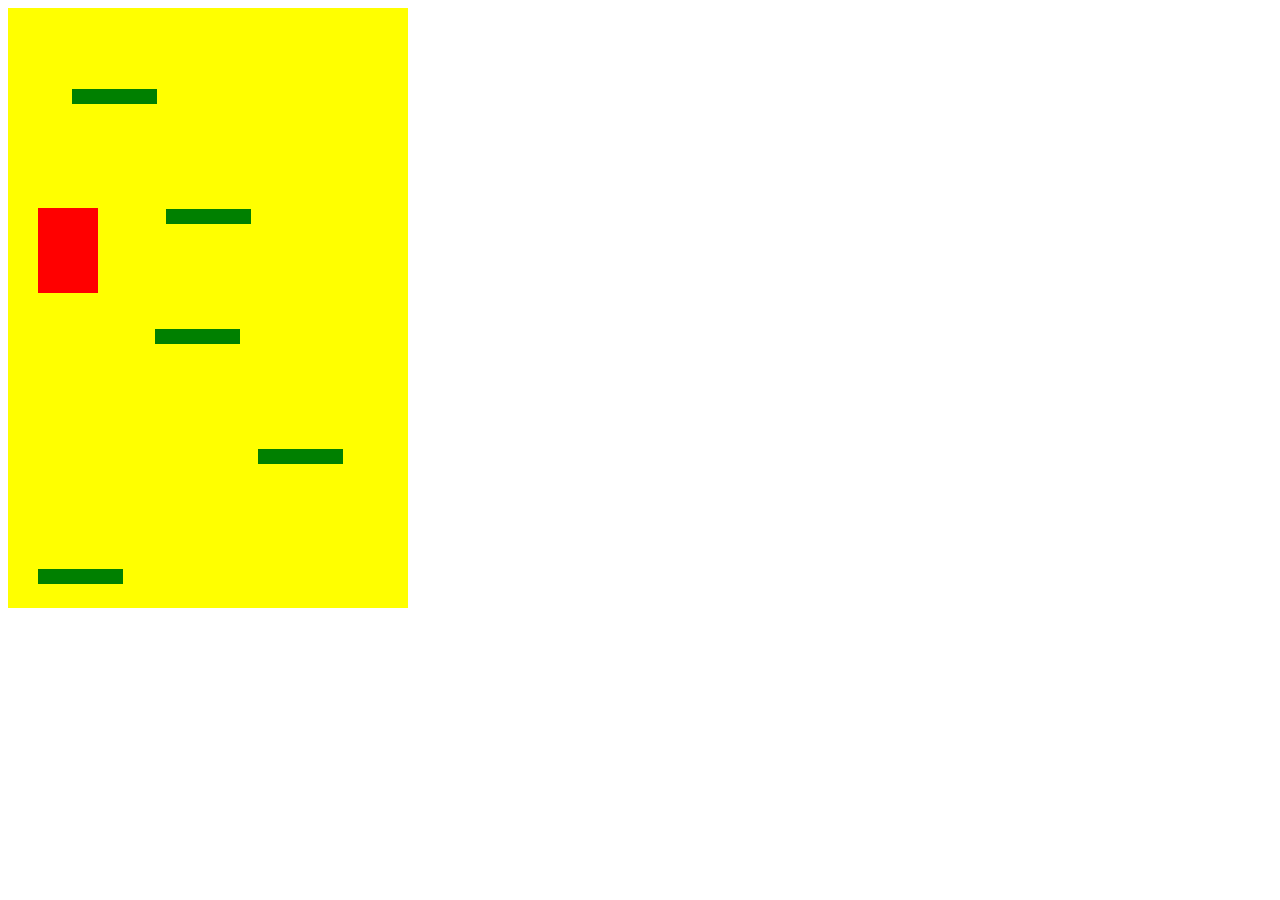
<file: client/doodle/index.html>
<!-- 
JS Tutorial 2 - Doodle Jump
References: Kubow, Ania. freeCodeCamp.org, Retrieved from 
https://www.freecodecamp.org/news/javascript-tutorial-flappy-bird-doodle-jump/
-->
<!DOCTYPE html>
<html lang="en" dir="ltr">
<head>
    <meta charset="UTF-8">
    <meta http-equiv="X-UA-Compatible" content="IE=edge">
    <meta name="viewport" content="width=device-width, initial-scale=1.0">
    <title>Doodle Jump</title>
    <link rel="stylesheet" href="style.css"></link>
    <script src="script.js" charset="utf-8"></script>
</head>
<body>

    <div class="grid"></div>
    
</body>
</html>
</file>
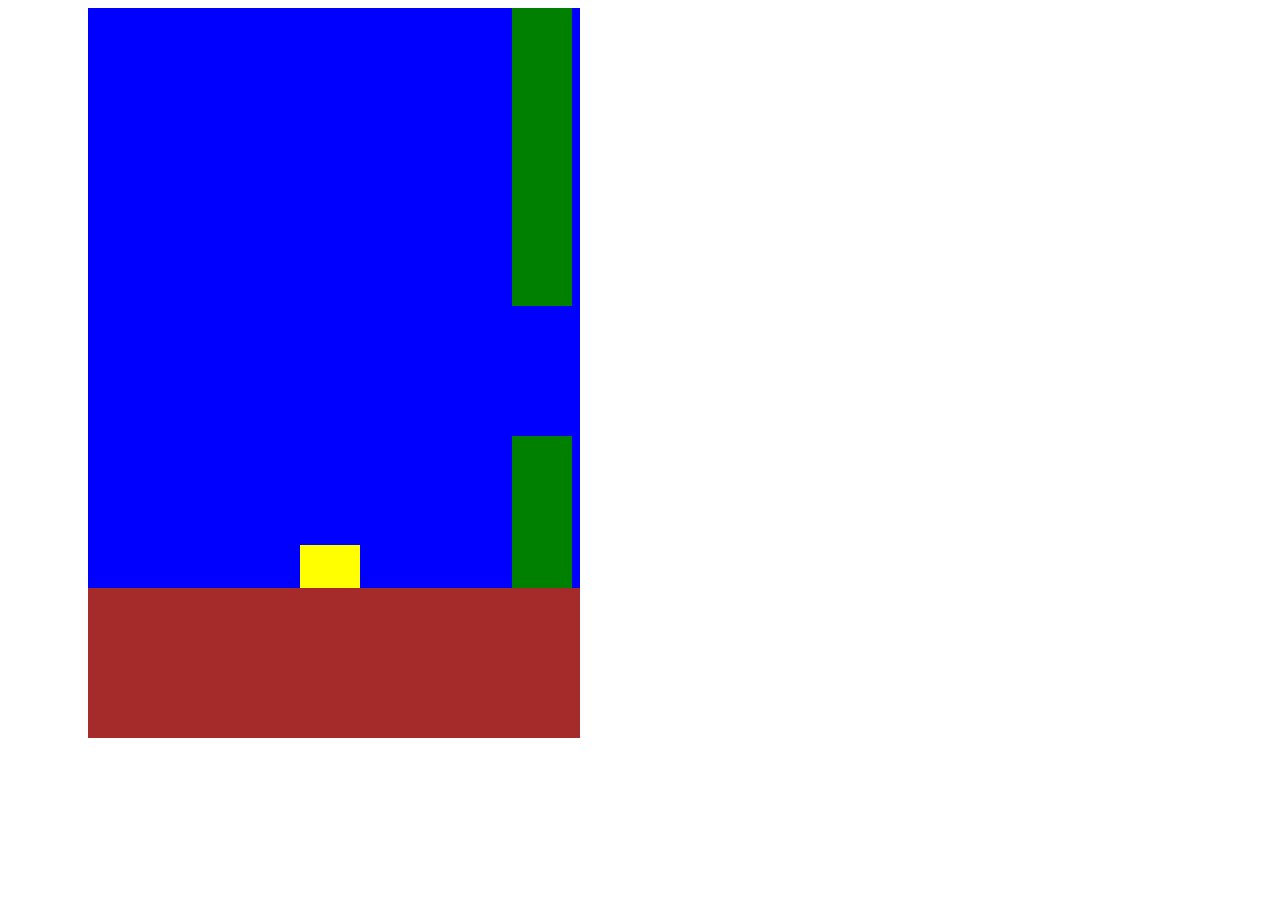
<file: client/flappy/index.html>
<!-- 
JS Tutorial 1 - Flappy Bird
References: Kubow, Ania. freeCodeCamp.org, Retrieved from 
https://www.freecodecamp.org/news/javascript-tutorial-flappy-bird-doodle-jump/
-->

<!DOCTYPE html>
<html lang="en">

<head>
    <meta charset="UTF-8">
    <meta http-equiv="X-UA-Compatible" content="IE=edge">
    <meta name="viewport" content="width=device-width, initial-scale=1.0">
    <title>Flappy Bird</title>
    <link rel="stylesheet" href="style.css">
    <script src="script.js" charset="utf-8"></script>
</head>

<body>
    <div class="border-left"></div>
    <div class="game-container">
        <div class="border-top"></div>
        <div class="sky">
            <div class="bird"></div>
        </div>
        <div class="ground"></div>
    </div>
    <div class="border-right"></div>
</body>

</html>
</file>
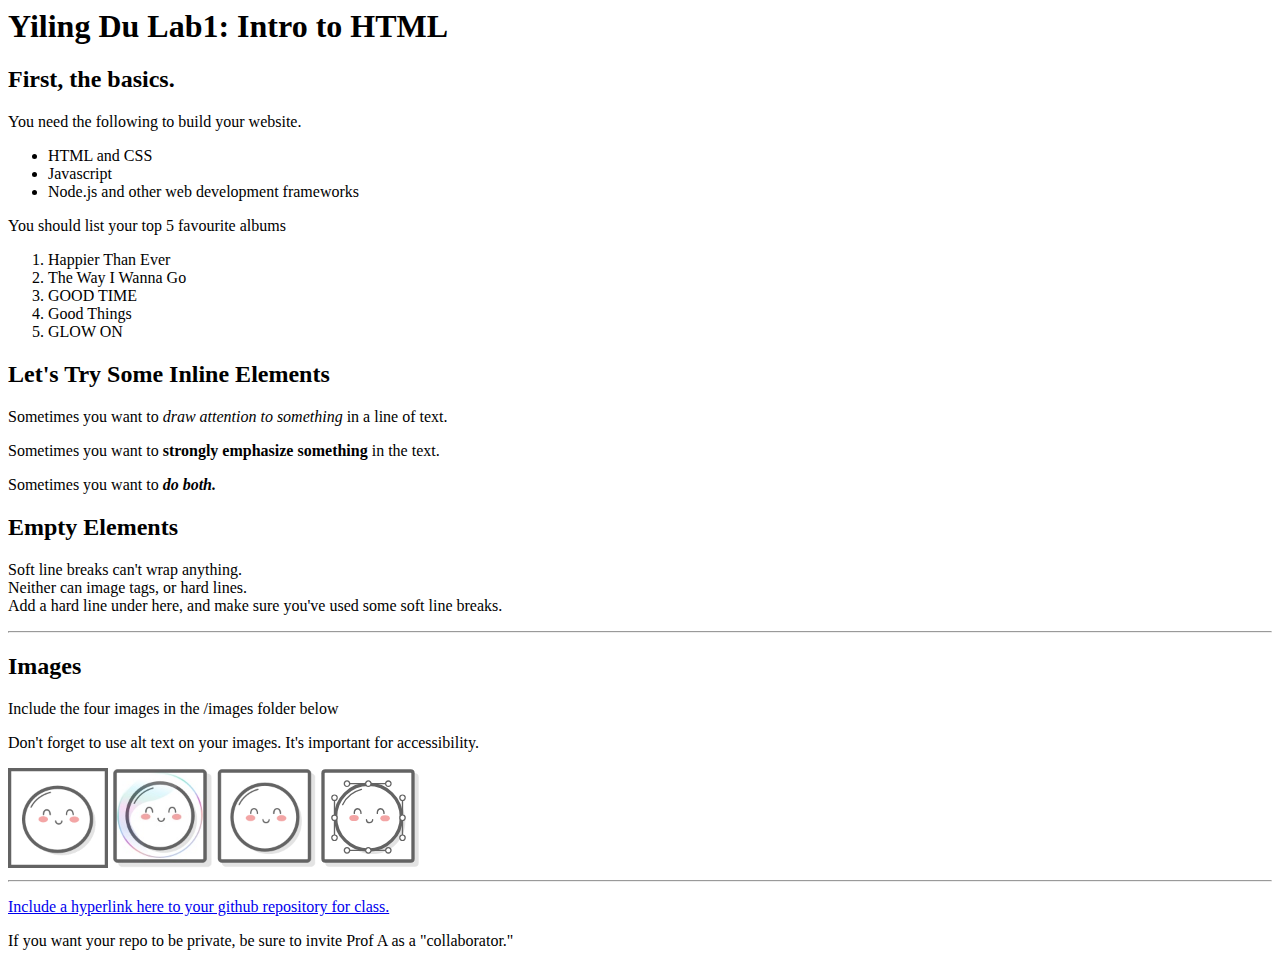
<file: client/lab_1/index.html>
<html lang="en">
    <head>
        <meta charset="UTF-8">
        <meta http-equiv="X-UA-Compatible" content="IE=edge">
        <meta name="viewport" content="width=device-width, initial-scale=1.0">
        <title>Yiling Du Lab 1: Intro to HTML</title>
    </head>
    <body>
        <h1>Yiling Du Lab1: Intro to HTML</h1>

        <h2>First, the basics.</h2>
        <p>You need the following to build your website.</p>

        <ul>
            <li>HTML and CSS</li>
            <li>Javascript</li>
            <li>Node.js and other web development frameworks</li>
        </ul>

        <p>You should list your top 5 favourite albums</p>

        <ol>
            <li>Happier Than Ever</li>
            <li>The Way I Wanna Go</li>
            <li>GOOD TIME</li>
            <li>Good Things</li>
            <li>GLOW ON</li>
        </ol>

        <h2>Let's Try Some Inline Elements</h2>
        <p>Sometimes you want to <em>draw attention to something</em> in a line of text.</p>

        <p>Sometimes you want to <strong>strongly emphasize something</strong> in the text.</p>
            
        <p>Sometimes you want to <em><strong>do both.</strong></em></p>

        <h2>Empty Elements</h2>
        <p>Soft line breaks can't wrap anything.<br/> 
        Neither can image tags, or hard lines.<br/>
        Add a hard line under here, and make sure you've used some soft line breaks.</p>

        <hr/>

        <h2>Images</h2>
        <p>Include the four images in the /images folder below</p>

        <p>Don't forget to use alt text on your images. It's important for accessibility.</p>

        <img src='images/mochi.gif' width='100' alt='A dancing mochi ball'/>
        <img src='images/mochi.jpg' width='100' alt='A mochi ball in a bubble'/>
        <img src='images/mochi.png' width='100' alt='A mochi ball'/>
        <img src='images/mochi.svg' width='100' alt='A mochi ball with Bezier handles'/>

        <hr/>

        <p><a href='https://github.com/yiling0323/INST377-Lab-Work.git'>Include a hyperlink here to your github repository for class.</a></p>
        <p>If you want your repo to be private, be sure to invite Prof A as a "collaborator."</p>
    </body>
</html>
</file>
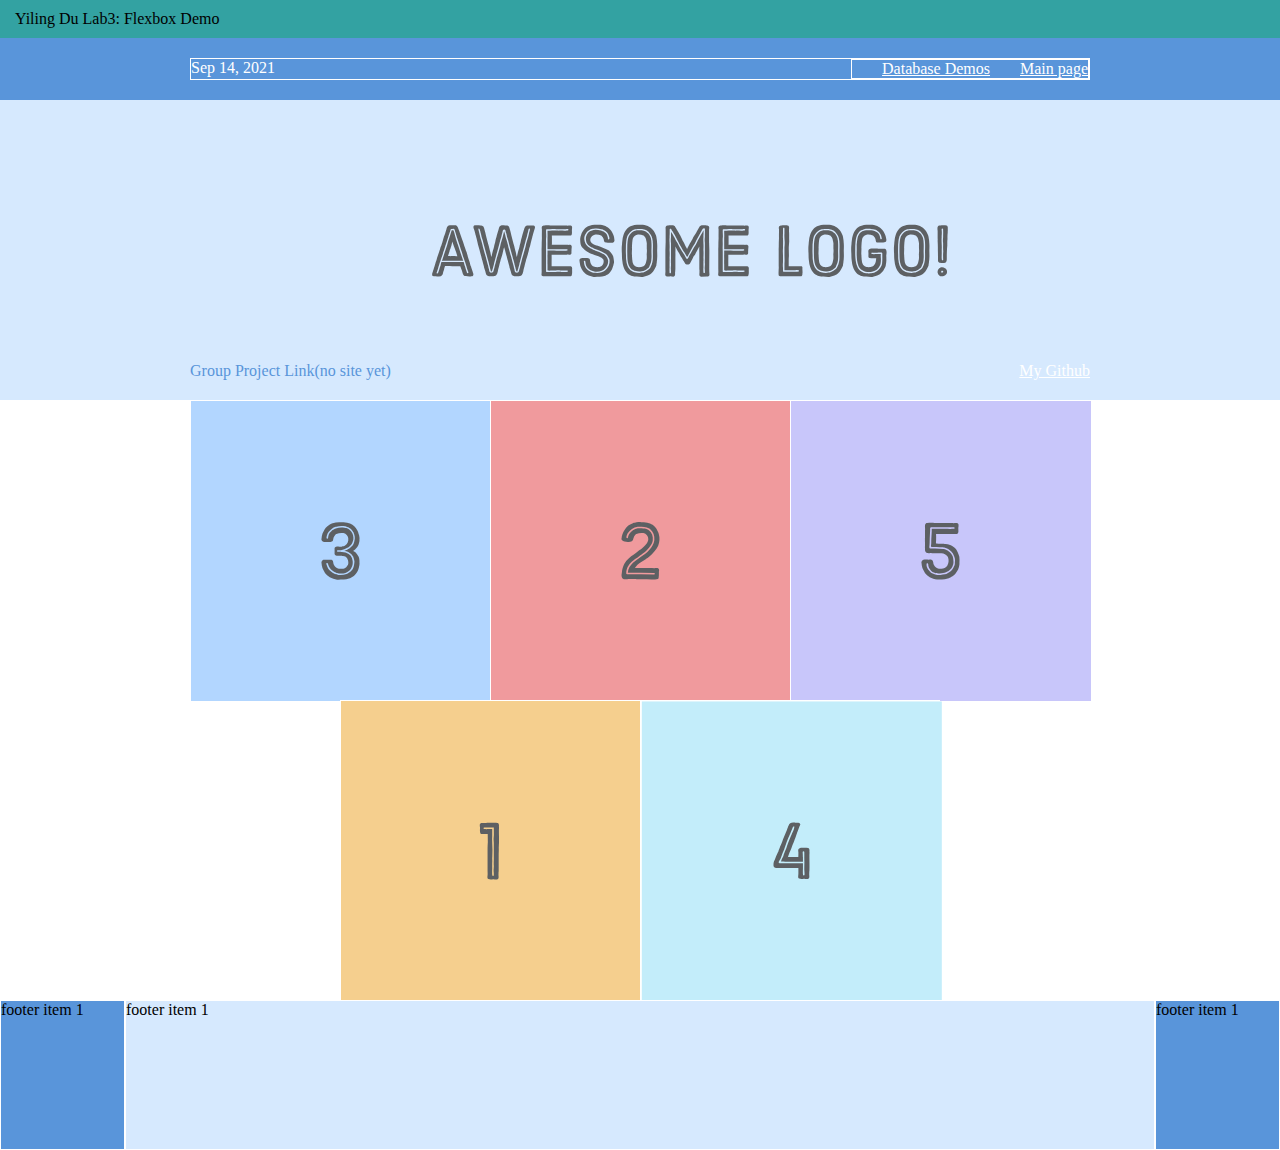
<file: client/lab_3/index.html>
<html lang="en">

<head>
    <meta charset="UTF-8">
    <meta http-equiv="X-UA-Compatible" content="IE=edge">
    <meta name="viewport" content="width=device-width, initial-scale=1.0">
    <title>Yiling Du Lab 3: Flexbox Demo</title>
    <link rel='stylesheet' href='styles.css' />
</head>

<body>

    <div class="title">Yiling Du Lab3: Flexbox Demo</div>
    <!-- <h1 class='title'>Yiling Du Lab3: Flexbox Demo</h1> -->


    <div class='menu-container'>
        <div class='menu'>
            <div class='date'>Sep 14, 2021</div>
            <div class="links">
                <!--
                <div class='signup'>Sign Up</div>
                <div class='login'>Login</div> -->
                <a href='data.html'>Database Demos</a>
                <a href='index.html'>Main page</a>
            </div>
        </div>
    </div>


    <div class='header-container'>
        <div class='header'>
            <div class='subscribe'>Group Project Link(no site yet)</div>
            <div class='logo'><img src='images/awesome-logo.svg' /></div>
            <!--   <div class='social'><img src='images/social-icons.svg' /></div> -->
            <div class='social'><a href='https://github.com/yiling0323/INST377-Lab-Work.git'>My Github</a></div>
        </div>
    </div>


    <div class='photo-grid-container'>
        <div class='photo-grid'>
            <div class='photo-grid-item first-item'>
                <img src='images/one.svg' />
            </div>
            <div class='photo-grid-item'>
                <img src='images/two.svg' />
            </div>
            <div class='photo-grid-item'>
                <img src='images/three.svg' />
            </div>
            <div class='photo-grid-item'>
                <img src='images/four.svg' />
            </div>
            <div class='photo-grid-item last-item'>
                <img src='images/five.svg' />
            </div>
        </div>
    </div>


    <div class="footer">
        <div class="footer-item footer-one">footer item 1</div>
        <div class="footer-item footer-two">footer item 1</div>
        <div class="footer-item footer-three">footer item 1</div>
    </div>


</body>

</html>
</file>
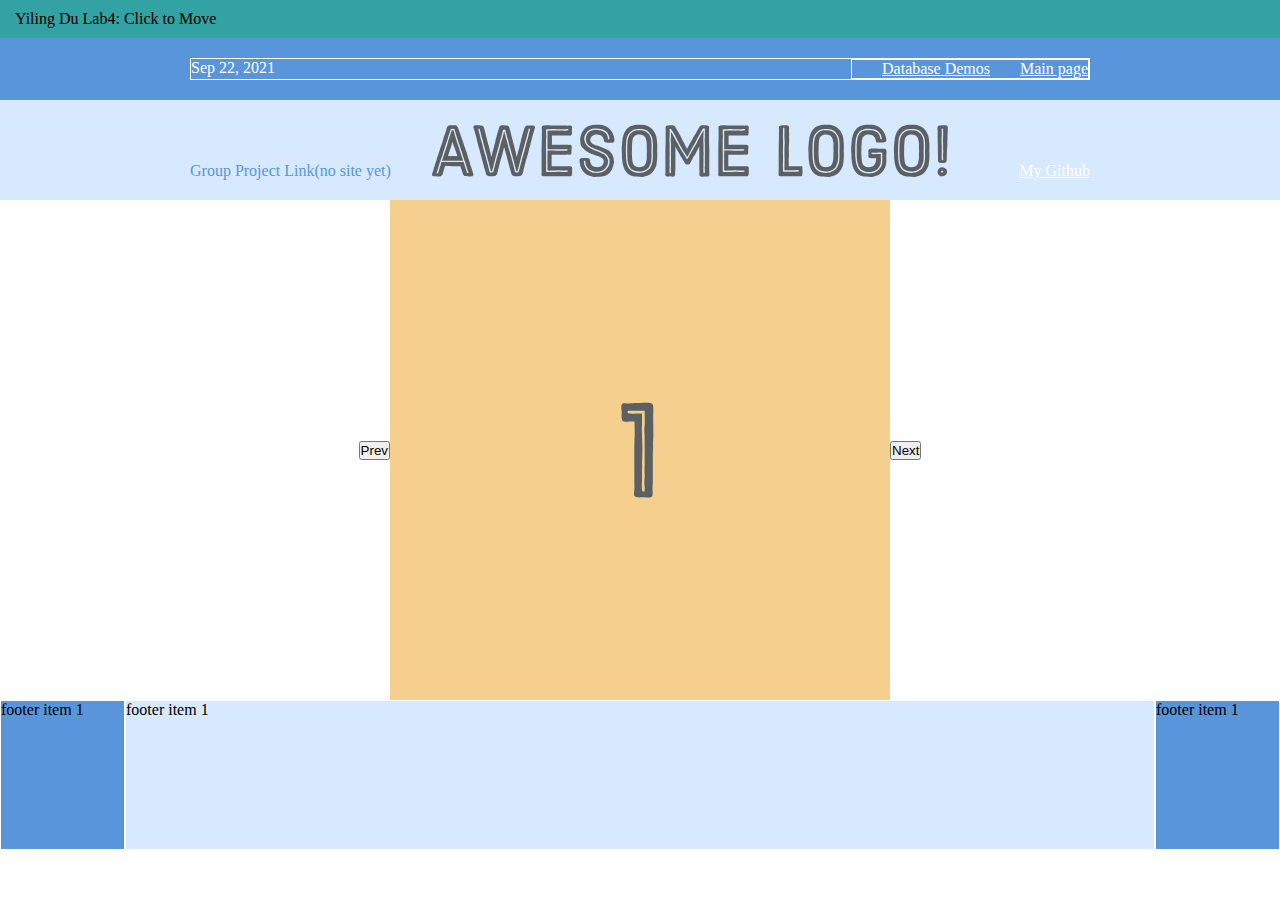
<file: client/lab_4/index.html>
<html lang="en">

<head>
    <meta charset="UTF-8">
    <meta http-equiv="X-UA-Compatible" content="IE=edge">
    <meta name="viewport" content="width=device-width, initial-scale=1.0">
    <title>Yiling Du Lab 4: Click to Move</title>
    <link rel='stylesheet' href='styles.css' />
</head>

<body>

    <div class="title">Yiling Du Lab4: Click to Move</div>

    <div class='menu-container'>
        <div class='menu'>
            <div class='date'>Sep 22, 2021</div>
            <div class="links">
                <a href='data.html'>Database Demos</a>
                <a href='index.html'>Main page</a>
            </div>
        </div>
    </div>

    <div class='header-container'>
        <div class='header'>
            <div class='subscribe'>Group Project Link(no site yet)</div>
            <div class='logo'><img src='images/awesome-logo.svg' /></div>
            <div class='social'><a href='https://github.com/yiling0323/INST377-Lab-Work.git'>My Github</a></div>
        </div>
    </div>

    <div class='photo-grid-container'>

        <div class="carousel_actions">
            <button id="carousel_button--prev" aria-label="Previous slide">Prev</button>
        </div>

        <div class='carousel'>
            <div class='carousel_item carousel_item--visible'>
                <img src='images/one.svg' />
            </div>
            <div class='carousel_item'>
                <img src='images/two.svg' />
            </div>
            <div class='carousel_item'>
                <img src='images/three.svg' />
            </div>
            <div class='carousel_item'>
                <img src='images/four.svg' />
            </div>
            <div class='carousel_item'>
                <img src='images/five.svg' />
            </div>
        </div>

        <div class="carousel_actions">
            <button id="carousel_button--next" aria-label="Next slide">Next</button>
        </div>

    </div>

    <div class="footer">
        <div class="footer-item footer-one">footer item 1</div>
        <div class="footer-item footer-two">footer item 1</div>
        <div class="footer-item footer-three">footer item 1</div>
    </div>

    <script src="script.js"></script>

</body>

</html>
</file>
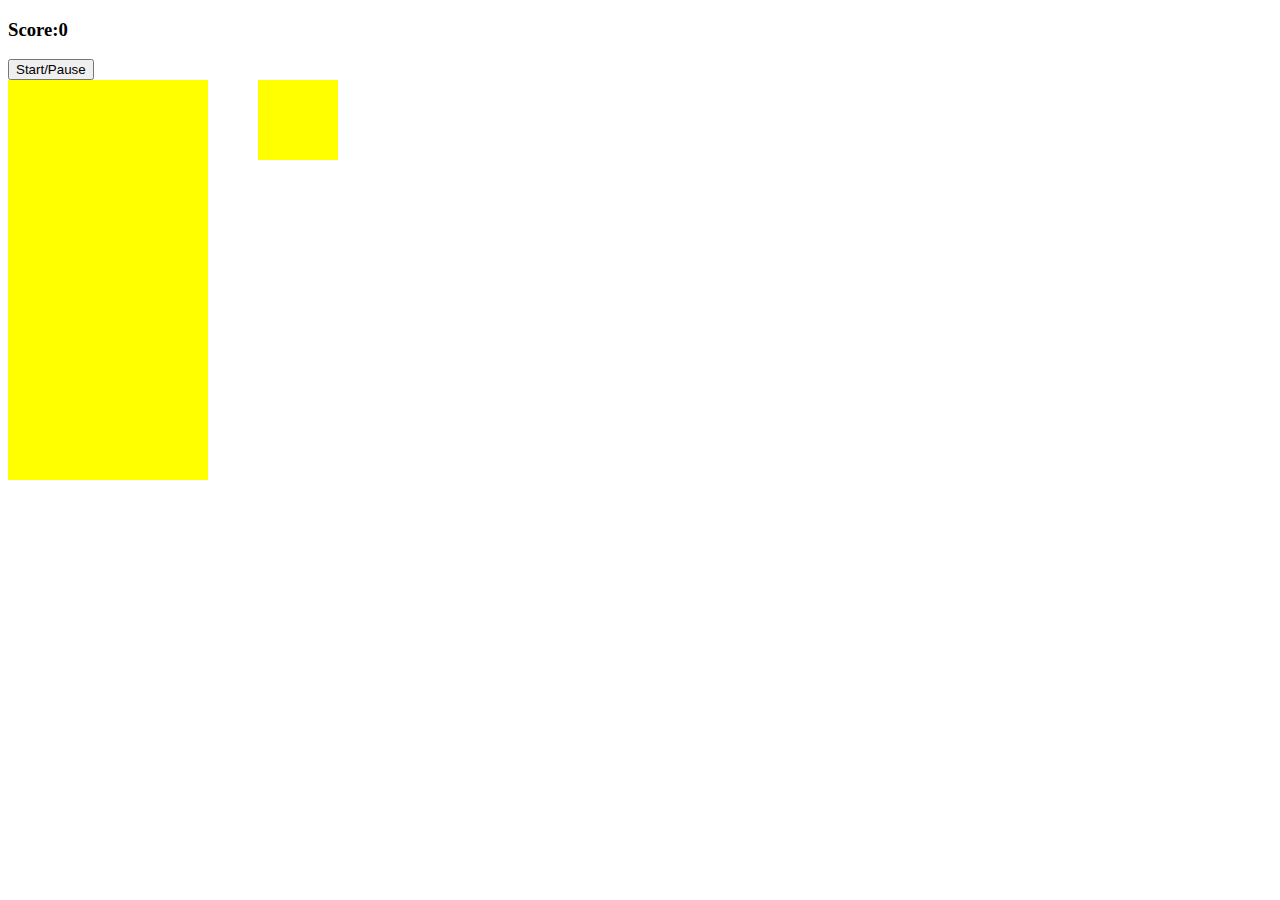
<file: client/tetris/index.html>
<!-- 
JS Tutorial 3 - Tetris
References: Kubow, Ania. freeCodeCamp.org, Retrieved from 
https://www.freecodecamp.org/news/learn-javascript-by-creating-a-tetris-game/
-->


<!DOCTYPE html>
<html lang="en">

<head>
    <meta charset="UTF-8">
    <meta http-equiv="X-UA-Compatible" content="IE=edge">
    <meta name="viewport" content="width=device-width, initial-scale=1.0">
    <script src="script.js" charset="utf-8"></script>
    <link rel="stylesheet" href="style.css">
    </link>
    <title>Basic Tetris</title>
</head>

<body>

    <h3>Score:<span id="score">0</span></h3>
    <button id="start-button">Start/Pause</button>

    <div class="container">
        <div class="grid">
            <div></div>
            <div></div>
            <div></div>
            <div></div>
            <div></div>
            <div></div>
            <div></div>
            <div></div>
            <div></div>
            <div></div>
            <div></div>
            <div></div>
            <div></div>
            <div></div>
            <div></div>
            <div></div>
            <div></div>
            <div></div>
            <div></div>
            <div></div>
            <div></div>
            <div></div>
            <div></div>
            <div></div>
            <div></div>
            <div></div>
            <div></div>
            <div></div>
            <div></div>
            <div></div>
            <div></div>
            <div></div>
            <div></div>
            <div></div>
            <div></div>
            <div></div>
            <div></div>
            <div></div>
            <div></div>
            <div></div>
            <div></div>
            <div></div>
            <div></div>
            <div></div>
            <div></div>
            <div></div>
            <div></div>
            <div></div>
            <div></div>
            <div></div>
            <div></div>
            <div></div>
            <div></div>
            <div></div>
            <div></div>
            <div></div>
            <div></div>
            <div></div>
            <div></div>
            <div></div>
            <div></div>
            <div></div>
            <div></div>
            <div></div>
            <div></div>
            <div></div>
            <div></div>
            <div></div>
            <div></div>
            <div></div>
            <div></div>
            <div></div>
            <div></div>
            <div></div>
            <div></div>
            <div></div>
            <div></div>
            <div></div>
            <div></div>
            <div></div>
            <div></div>
            <div></div>
            <div></div>
            <div></div>
            <div></div>
            <div></div>
            <div></div>
            <div></div>
            <div></div>
            <div></div>
            <div></div>
            <div></div>
            <div></div>
            <div></div>
            <div></div>
            <div></div>
            <div></div>
            <div></div>
            <div></div>
            <div></div>
            <div></div>
            <div></div>
            <div></div>
            <div></div>
            <div></div>
            <div></div>
            <div></div>
            <div></div>
            <div></div>
            <div></div>
            <div></div>
            <div></div>
            <div></div>
            <div></div>
            <div></div>
            <div></div>
            <div></div>
            <div></div>
            <div></div>
            <div></div>
            <div></div>
            <div></div>
            <div></div>
            <div></div>
            <div></div>
            <div></div>
            <div></div>
            <div></div>
            <div></div>
            <div></div>
            <div></div>
            <div></div>
            <div></div>
            <div></div>
            <div></div>
            <div></div>
            <div></div>
            <div></div>
            <div></div>
            <div></div>
            <div></div>
            <div></div>
            <div></div>
            <div></div>
            <div></div>
            <div></div>
            <div></div>
            <div></div>
            <div></div>
            <div></div>
            <div></div>
            <div></div>
            <div></div>
            <div></div>
            <div></div>
            <div></div>
            <div></div>
            <div></div>
            <div></div>
            <div></div>
            <div></div>
            <div></div>
            <div></div>
            <div></div>
            <div></div>
            <div></div>
            <div></div>
            <div></div>
            <div></div>
            <div></div>
            <div></div>
            <div></div>
            <div></div>
            <div></div>
            <div></div>
            <div></div>
            <div></div>
            <div></div>
            <div></div>
            <div></div>
            <div></div>
            <div></div>
            <div></div>
            <div></div>
            <div></div>
            <div></div>
            <div></div>
            <div></div>
            <div></div>
            <div></div>
            <div></div>
            <div></div>
            <div></div>
            <div></div>
            <div></div>
            <div></div>
            <div></div>
            <div></div>
            <div></div>
            <div></div>
            <div class="taken"></div>
            <div class="taken"></div>
            <div class="taken"></div>
            <div class="taken"></div>
            <div class="taken"></div>
            <div class="taken"></div>
            <div class="taken"></div>
            <div class="taken"></div>
            <div class="taken"></div>
            <div class="taken"></div>
        </div>

        <div class="mini-grid">
            <div></div>
            <div></div>
            <div></div>
            <div></div>
            <div></div>
            <div></div>
            <div></div>
            <div></div>
            <div></div>
            <div></div>
            <div></div>
            <div></div>
            <div></div>
            <div></div>
            <div></div>
            <div></div>
        </div>
    </div>

</body>

</html>
</file>
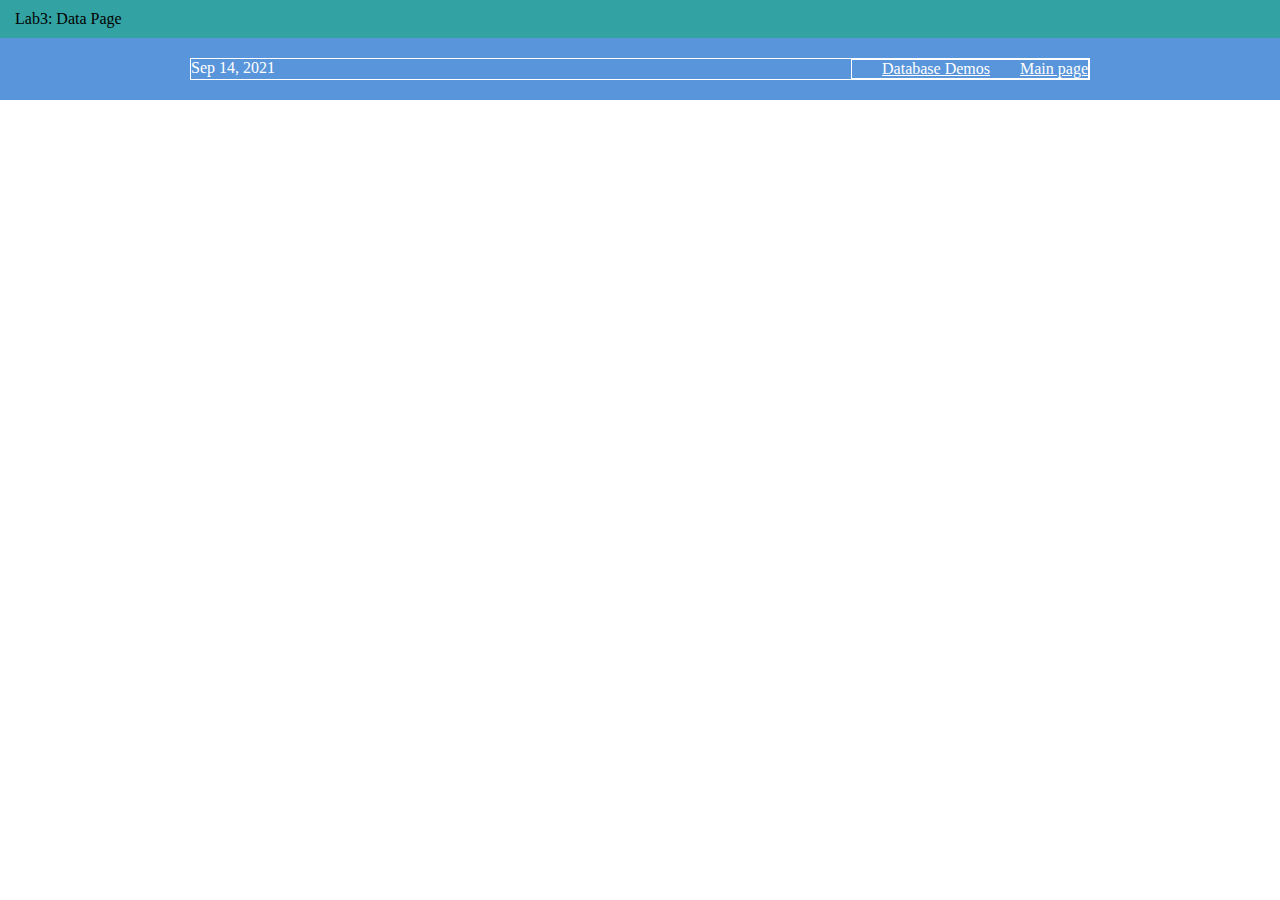
<file: client/lab_3/data.html>
<html lang="en">

<head>
    <meta charset="UTF-8">
    <meta http-equiv="X-UA-Compatible" content="IE=edge">
    <meta name="viewport" content="width=device-width, initial-scale=1.0">
    <title>Lab3: Data Page</title>
    <link rel='stylesheet' href='styles.css' />
</head>

<body>
    <div class="title">Lab3: Data Page</div>

    <div class='menu-container'>

        <div class='menu'>
            <div class='date'>Sep 14, 2021</div>
            <div class="links">
                <!--
                <div class='signup'>Sign Up</div>
                <div class='login'>Login</div> -->
                <a href='data.html'>Database Demos</a>
                <a href='index.html'>Main page</a>
            </div>
        </div>
    </div>

</body>

</html>
</file>
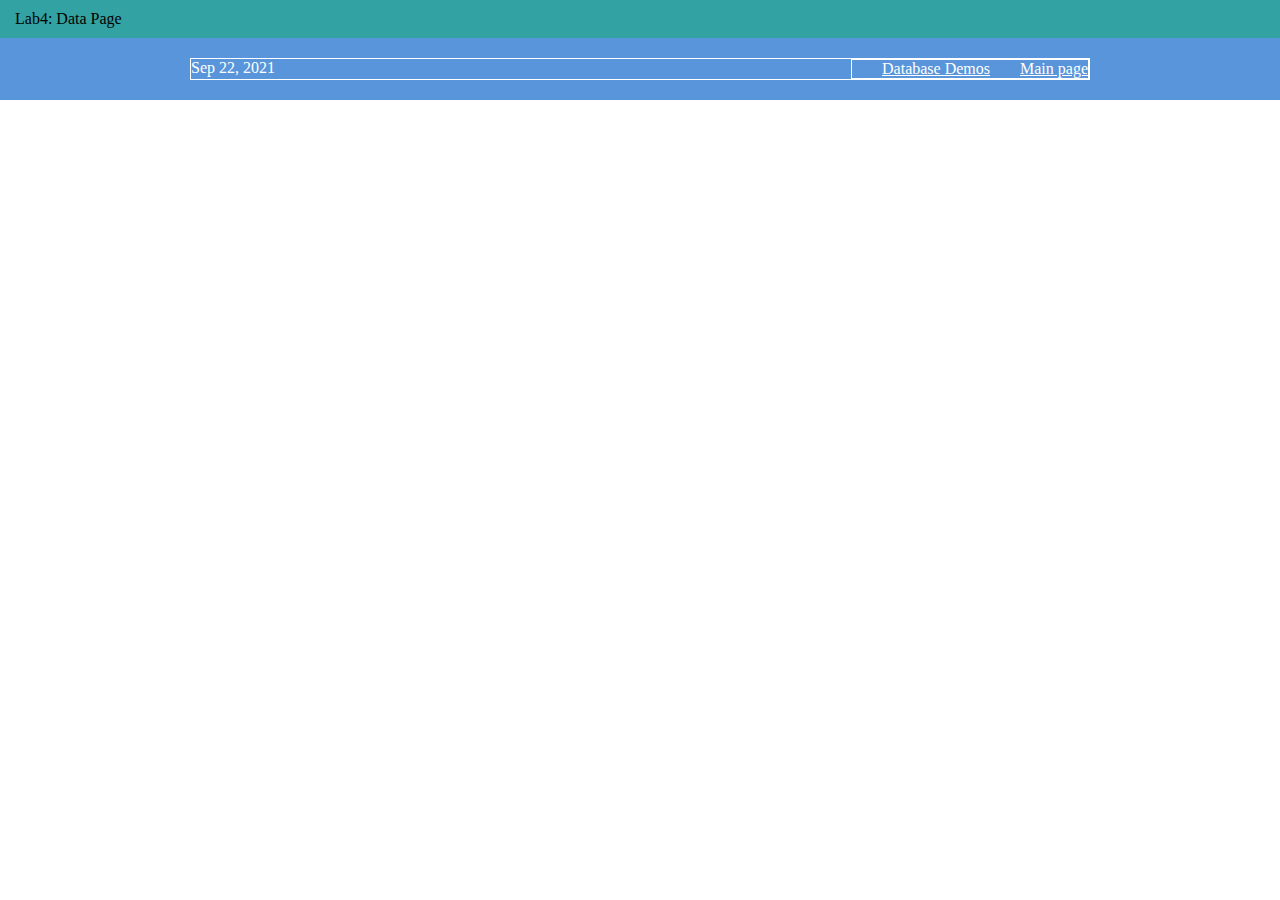
<file: client/lab_4/data.html>
<html lang="en">

<head>
    <meta charset="UTF-8">
    <meta http-equiv="X-UA-Compatible" content="IE=edge">
    <meta name="viewport" content="width=device-width, initial-scale=1.0">
    <title>Lab4: Data Page</title>
    <link rel='stylesheet' href='styles.css' />
</head>

<body>
    <div class="title">Lab4: Data Page</div>

    <div class='menu-container'>

        <div class='menu'>
            <div class='date'>Sep 22, 2021</div>
            <div class="links">
                <!--
                <div class='signup'>Sign Up</div>
                <div class='login'>Login</div> -->
                <a href='data.html'>Database Demos</a>
                <a href='index.html'>Main page</a>
            </div>
        </div>
    </div>

</body>

</html>
</file>
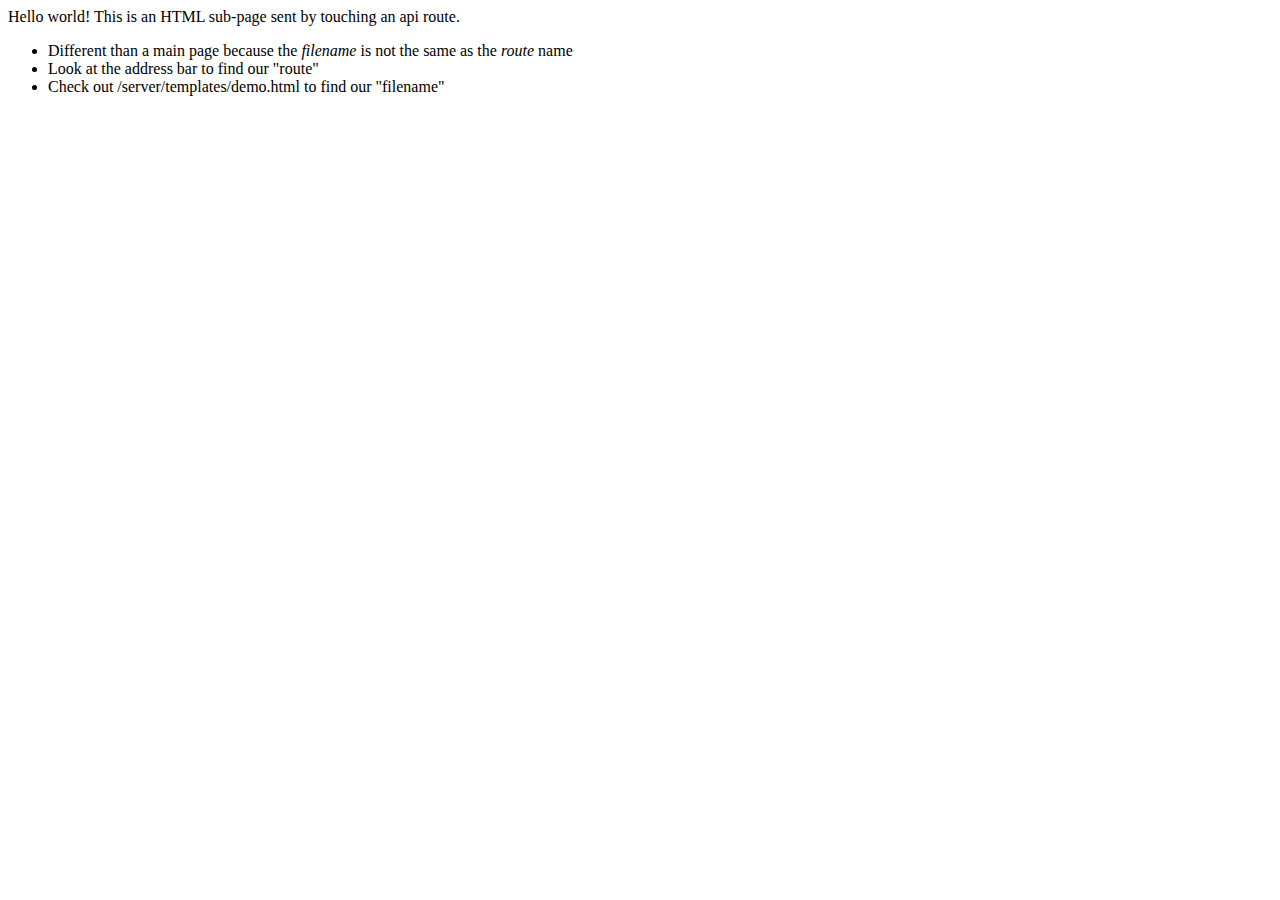
<file: server/templates/demo.html>
<html lang="en">
<head>
    <meta charset="UTF-8">
    <meta http-equiv="X-UA-Compatible" content="IE=edge">
    <meta name="viewport" content="width=device-width, initial-scale=1.0">
    <title>Demo a Page Send</title>
</head>
<body>
    Hello world! This is an HTML sub-page sent by touching an api route.
    <ul>
        <li>Different than a main page because the <em>filename</em> is not the same as the <em>route</em> name</li>
        <li>Look at the address bar to find our "route"</li>
        <li>Check out /server/templates/demo.html to find our "filename"</li>
    </ul>
</body>
</html>
</file>
<file: client/doodle/style.css>
/*
JS Tutorial 2 - Doodle Jump
References: Kubow, Ania. freeCodeCamp.org, Retrieved from 
https://www.freecodecamp.org/news/javascript-tutorial-flappy-bird-doodle-jump/
*/
.grid {
    width: 400px;
    height: 600px;
    background-color: yellow;
    position: relative;
    font-size: 200px;
    text-align: center;
}

.doodler {
    width: 60px;
    height: 85px;
    background-color: red;
    position: absolute;
}

.platform {
    width: 85px;
    height: 15px;
    background-color: green;
    position: absolute;
}
</file>
<file: client/flappy/style.css>
/*
JS Tutorial 1 - Flappy Bird
References: Kubow, Ania. freeCodeCamp.org Retrieved from 
https://www.freecodecamp.org/news/javascript-tutorial-flappy-bird-doodle-jump/
 */
 
 body {
    display: flex;
  }
  
  .game-container {
    width: 500px;
    height: 730px;
    position: absolute;
    left: 80px;
  }
  
  .border-left {
    width: 80px;
    height: 790px;
    position: absolute;
    background-color: white;
    z-index: +2;
  }
  
  .border-right {
    width: 80px;
    height: 790px;
    position: absolute;
    background-color: white;
    z-index: +2;
    left: 580px;
  }
  
  .border-top {
    width: 660px;
    height: 50px;
    position: absolute;
    background-color: white;
    z-index: +2;
    top: -50px;
  }
  
  .sky {
    background-color: blue;
    width: 500px;
    height: 580px;
    position: absolute;
  }
  
  .ground {
    background-color: brown;
    width: 500px;
    height: 150px;
    position: absolute;
    top: 580px;
    z-index: +1;
  }
  
  .bird {
    background-color: yellow;
    position: absolute;
    width: 60px;
    height: 45px;
    left: 220px;
    bottom: 100px;
  }
  
  .obstacle {
    background-color: green;
    width: 60px;
    height: 300px;
    position: absolute;
  }
  
  .topObstacle {
    background-color: green;
    transform: rotate(180deg);
    width: 60px;
    height: 300px;
    position: absolute;
  }
</file>
<file: client/lab_3/styles.css>
* {
  margin: 0;
  padding: 0;
  box-sizing: border-box;
}

.title {
  /* display: inline-block; */
  /*
    display: flex;
    background-color: rgba(0,139, 139,0.8);
    border-radius: 4px;
    padding: 10px 15px;
    margin: 0;
    margin-bottom: 5px; */
  display: flex;
  background-color: rgba(0, 139, 139, 0.8);
  padding: 10px 15px;
}

.menu-container {
  color: #fff;
  background-color: #5995da; /* Blue */
  padding: 20px 0;
  display: flex;
  justify-content: center;
}

.menu {
  border: 1px solid #fff; /* For debugging */
  width: 900px;
  display: flex;
  justify-content: space-between;
}

.links {
  border: 1px solid #fff; /* For debugging */
  display: flex;
  justify-content: flex-end;
}

/*
  .login {
    margin-left: 20px;
  }*/

a {
  margin-left: 30px;
  color: #fff;
}

.header-container {
  color: #5995da;
  background-color: #d6e9fe;
  display: flex;
  justify-content: center;
}

.header {
  width: 900px;
  height: 300px;
  display: flex;
  justify-content: space-between;
  align-items: center;
}

/*
  .social,.logo,.subscribe {
    border: 1px solid #5995DA;
  } */

.social,
.subscribe {
  align-self: flex-end;
  margin-bottom: 20px;
}

.photo-grid-container {
  display: flex;
  justify-content: center;
}

.photo-grid {
  width: 900px;
  display: flex;
  /*justify-content: flex-start;*/
  justify-content: center;
  flex-wrap: wrap;
  /*flex-direction: column;*/
  /*flex-direction: row-reverse;*/
  /*flex-direction: row;*/
  flex-direction: row-reverse;
  align-items: center;
}

.first-item {
  order: 1;
}

.last-item {
  order: -1;
}

.photo-grid-item {
  border: 1px solid #fff;
  width: 300px;
  height: 300px;
}

.footer {
  display: flex;
  justify-content: space-between;
}

.footer-item {
  border: 1px solid #fff;
  background-color: #d6e9fe;
  height: 150px;
  flex: 1;
}

/*
.footer-two {
    flex: 2;
  } */

.footer-one,
.footer-three {
  background-color: #5995da;
  flex: initial;
  width: 125px;
}

/* Mobile Styles */
@media only screen and (max-width: 400px) {
  body {
    background-color: #fff; /* White */
  }
}

/* Tablet Styles */
@media only screen and (min-width: 401px) and (max-width: 960px) {
  body {
    background-color: #fff; /* White */
  }
}

/* Desktop Styles */
@media only screen and (min-width: 961px) {
  body {
    background-color: #fff; /* White */
  }
}
</file>
<file: client/lab_4/styles.css>
* {
  margin: 0;
  padding: 0;
  box-sizing: border-box;
}

.title {
  display: flex;
  background-color: rgba(0, 139, 139, 0.8);
  padding: 10px 15px;
}

.menu-container {
  color: #fff;
  background-color: #5995da; /* Blue */
  padding: 20px 0;
  display: flex;
  justify-content: center;
}

.menu {
  border: 1px solid #fff; /* For debugging */
  width: 900px;
  display: flex;
  justify-content: space-between;
}

.links {
  border: 1px solid #fff; /* For debugging */
  display: flex;
  justify-content: flex-end;
}

a {
  margin-left: 30px;
  color: #fff;
}

.header-container {
  color: #5995da;
  background-color: #d6e9fe;
  display: flex;
  justify-content: center;
}

.header {
  width: 900px;
  height: 100px;
  display: flex;
  justify-content: space-between;
  align-items: center;
}

.social,
.subscribe {
  align-self: flex-end;
  margin-bottom: 20px;
}

.photo-grid-container {
  display: flex;
  justify-content: center;
  align-items: center;
}

/*
  .photo-grid {
    width: 900px;
    display: flex;
    justify-content: center;
    flex-wrap: wrap;
    flex-direction: row-reverse;
    align-items: center;
  }
  
  .first-item {
    order: 1;
  }
  
  .last-item {
    order: -1;
  }
  
  .photo-grid-item {
    border: 1px solid #fff;
    width: 300px;
    height: 300px;
  } 
  */

.footer {
  display: flex;
  justify-content: space-between;
}

.footer-item {
  border: 1px solid #fff;
  background-color: #d6e9fe;
  height: 150px;
  flex: 1;
}

.footer-one,
.footer-three {
  background-color: #5995da;
  flex: initial;
  width: 125px;
}

/* --------------------------------------- */

.carousel {
  overflow: hidden;
  max-width: 900px;
  position: relative;
}

.carousel .carousel_item,
.carousel .carousel_item--hidden {
  display: none;
}

.carousel .carousel_item img {
  width: 100%;
  max-width: 900px;
  height: auto;
  width: 500px;
  height: 500px;
}

.carousel .carousel_item--visible {
  display: block;
  animation: fadeVisibility 0.5s;
}

.carousel .carousel_actions {
  display: flex;
  width: 100%;
  justify-content: space_between;
  position: absolute;
  top: 50%;
  transform: translateY(-50%);
}

.carousel .carousel_actions button {
  border-radius: 50px;
  border: 0;
  /* font_weight: bold; */
  cursor: pointer;
  width: 40px;
  height: 40px;
}

button:hover {
  background-color: orange;
}

.carousel .carousel_actions button#carousel_button--prev {
  margin-left: 20px;
}

.carousel .carousel_actions button#carousel_button--next {
  margin-right: 20px;
}

@keyframes fadeVisibility {
  0% {
    opacity: 0;
  }
  100% {
    opacitu: 1;
    transform: opacity linear;
  }
}
</file>
<file: client/tetris/style.css>
/*
JS Tutorial 3 - Tetris
References: Kubow, Ania. freeCodeCamp.org, Retrieved from 
https://www.freecodecamp.org/news/learn-javascript-by-creating-a-tetris-game/
*/

.container {
    display: flex;
}

.grid {
    width: 200px;
    height: 400px;
    display: flex;
    flex-wrap: wrap;
    background-color: yellow;
}

.grid div {
    height: 20px;
    width: 20px;
}

.tetromino {
    background-color: blue;
}

.mini-grid {
    margin-left: 50px;
    width: 80px;
    height: 80px;
    display: flex;
    flex-wrap: wrap;
    background-color: yellow;
}

.mini-grid div {
    height: 20px;
    width: 20px;
}
</file>
